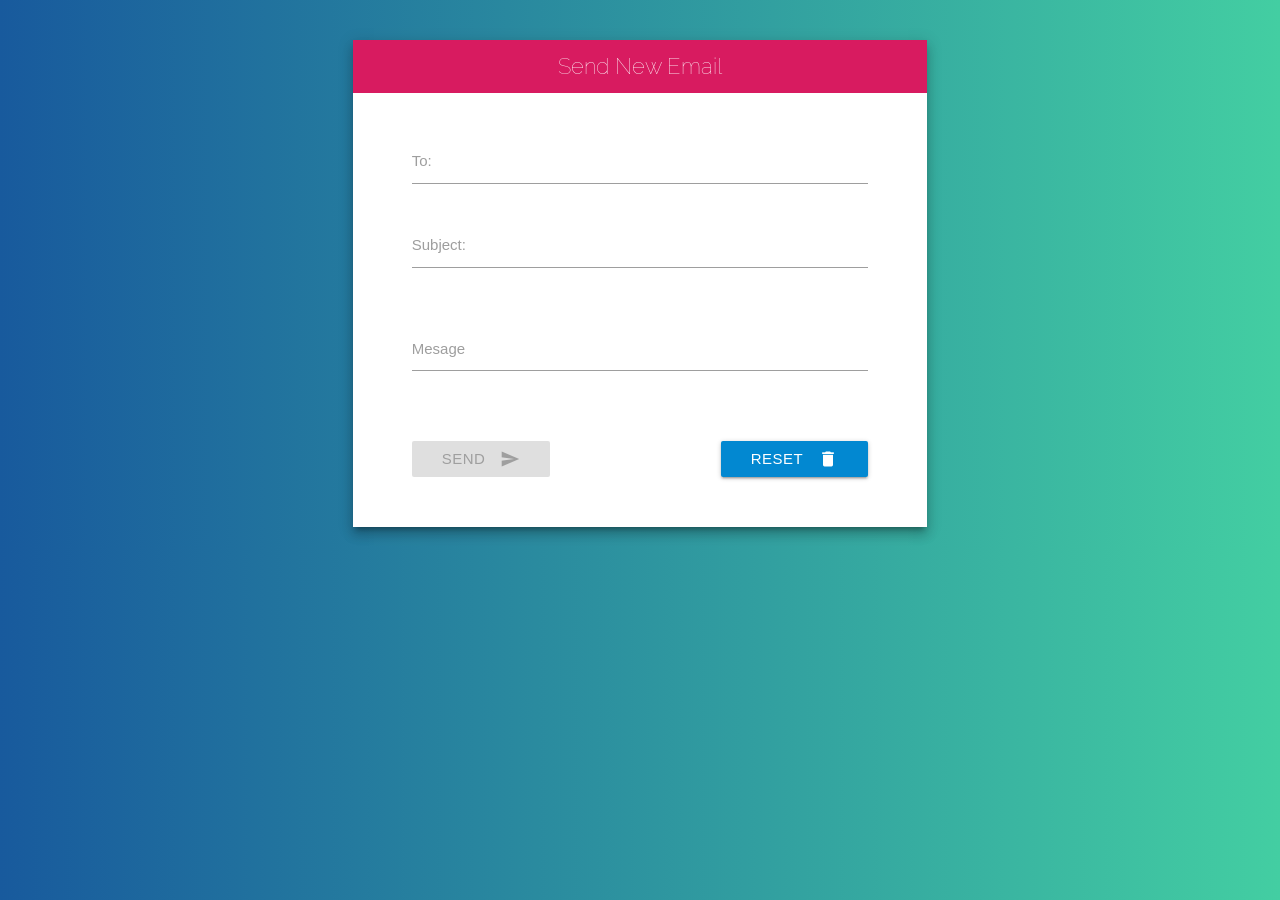
<file: index.html>
<!DOCTYPE html>
<html>
  <head>
    <link href="https://fonts.googleapis.com/icon?family=Material+Icons" rel="stylesheet">
    <link href="https://fonts.googleapis.com/css?family=Raleway:100,300" rel="stylesheet">
    <link type="text/css" rel="stylesheet" href="css/materialize.min.css"  media="screen,projection"/>
    <link rel="stylesheet" href="css/custom.css">
    <meta name="viewport" content="width=device-width, initial-scale=1.0"/>
    <title>Send Email</title>
  </head>
  <body>

    <div class="container">
        <div class="row">
            <div class="col s8 offset-s2">
                <div id="content" class="m2">
                    <header id="header" class=" pink darken-1">
                        Send New Email
                    </header>
                    <form id="email-form" action="#" class="col s10 offset-s1">
                        <div class="row">
                                <div class="input-field col s12">
                                    <input id="email" type="email">
                                    <label for="email">To:</label>
                                </div>
                                <div class="input-field col s12">
                                        <input id="subject" type="text">
                                        <label for="subject">Subject:</label>
                                </div>
                        </div>

                            <div class="row">
                                <div class="input-field col s12">
                                <textarea id="message" class="materialize-textarea"></textarea>
                                <label for="message">Mesage</label>
                                </div>
                            </div>
                            <div class="row" id="loaders">
                                <img id="spinner" src="img/spinner.gif" width="150">
                            </div>
                            <div class="row">
                                    <div class="col s6">
                                        <button id="sendBtn" class="btn waves-effect waves-light  pink darken-2" type="submit" name="action">Send
                                                <i class="material-icons right">send</i>
                                        </button>
                                    </div>
                                    <div class="col s6">
                                        <button id="resetBtn" class="btn waves-effect waves-light light-blue darken-2" type="submit">Reset
                                                <i class="material-icons right">delete</i>
                                        </button>
                                    </div>
                            </div>
                    </form> 
                    
                </div> <!--.contenido-->
            </div>
        </div>
    </div>
    <script type="text/javascript" src="https://code.jquery.com/jquery-3.2.1.min.js"></script>
    <script type="text/javascript" src="js/materialize.min.js"></script>
    <script src="js/app.js"></script>
  </body>
</html>
</file>
<file: css/custom.css>
body {
    background: #43cea2;
    background: -webkit-linear-gradient(to right, #185a9d, #43cea2);
    background: linear-gradient(to right, #185a9d, #43cea2); 
}
#content {
    background-color: white;
    margin-top: 40px;
    -webkit-box-shadow: 0 8px 10px 1px rgba(0,0,0,0.14), 0 3px 14px 2px rgba(0,0,0,0.12), 0 5px 5px -3px rgba(0,0,0,0.3);
    box-shadow: 0 8px 10px 1px rgba(0,0,0,0.14), 0 3px 14px 2px rgba(0,0,0,0.12), 0 5px 5px -3px rgba(0,0,0,0.3);
}
#content::after {
    clear: both;
    display: block;
    content: '';
}
header {
    padding: 10px;
    text-align: center;
    color: white;
    font-size: 22px;
    font-family: 'Raleway', sans-serif;
    font-weight: 100;
}
form {
    margin: 30px 0;
}
#loaders {
    text-align: center;
}
#loaders img {
    width: 150px;
    margin: 0 auto;
    display: none;
}
#resetBtn {
    float: right;
}
</file>
